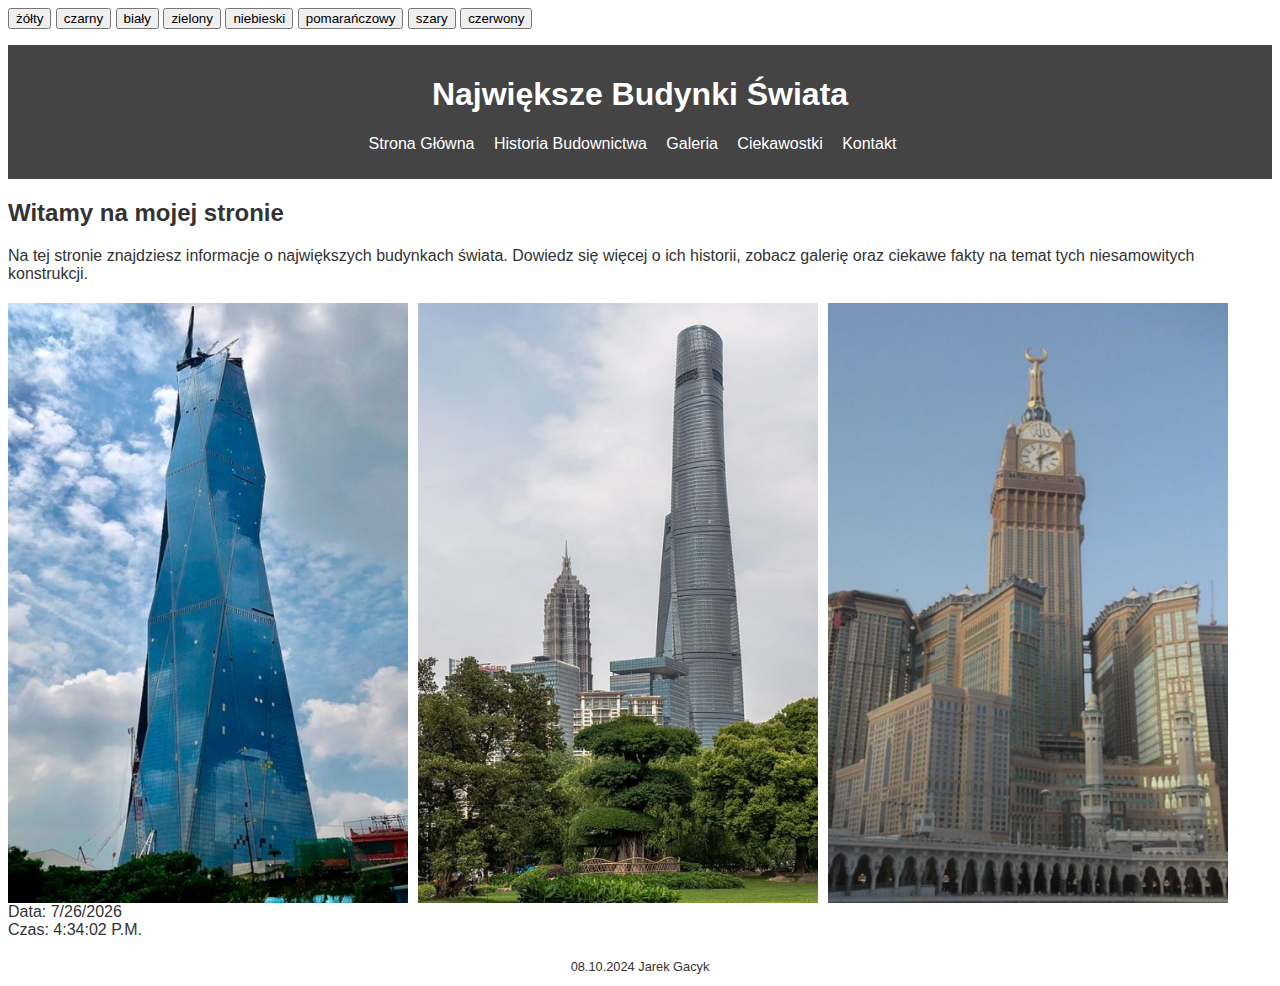
<file: cw1i2/index.html>
<!DOCTPYE html>
<html lang="pl">
<head>
    <meta http-equiv="Content-type" content="text/html; charset=UTF-8" />
    <meta http-equiv="Content-Language" content="pl" />
    <meta name="Author" content="Jan Kowalski" />
    <title>Największe budynki świata</title>
    <link rel="stylesheet" href="styles.css">
	<script src="kolorujtlo.js" defer></script>
	<script src="timedate.js" defer></script>

</head>
<body onload="startclock()">

<FORM METHOD="POST" NAME="background">
    <INPUT TYPE="button" VALUE="żółty" ONCLICK="changeBackground('#FFF000')">
    <INPUT TYPE="button" VALUE="czarny" ONCLICK="changeBackground('#000000')">
    <INPUT TYPE="button" VALUE="biały" ONCLICK="changeBackground('#FFFFFF')">
    <INPUT TYPE="button" VALUE="zielony" ONCLICK="changeBackground('#00FF00')">
    <INPUT TYPE="button" VALUE="niebieski" ONCLICK="changeBackground('#0000FF')">
    <INPUT TYPE="button" VALUE="pomarańczowy" ONCLICK="changeBackground('#FF8000')">
    <INPUT TYPE="button" VALUE="szary" ONCLICK="changeBackground('#C0C0C0')">
    <INPUT TYPE="button" VALUE="czerwony" ONCLICK="changeBackground('#FF0000')">
</FORM>

<header>
    <h1>Największe Budynki Świata</h1>
    <nav>
        <ul>
            <li><a href="index.html">Strona Główna</a></li>
            <li><a href="historia.html">Historia Budownictwa</a></li>
            <li><a href="galeria.html">Galeria</a></li>
            <li><a href="ciekawostki.html">Ciekawostki</a></li>
            <li><a href="kontakt.html">Kontakt</a></li>
        </ul>
    </nav>
</header>


    <h2>Witamy na mojej stronie</h2>
    <p>Na tej stronie znajdziesz informacje o największych budynkach świata. Dowiedz się więcej o ich historii, zobacz galerię oraz ciekawe fakty na temat tych niesamowitych konstrukcji.</p>
    <div style="display: flex; gap: 10px; margin-top: 20px;">
        <img src="glowna1.jpg" alt="Wieżowiec 1" width="400" height="600">
        <img src="glowna2.jpg" alt="Wieżowiec 2" width="400" height="600">
        <img src="glowna3.jpg" alt="Wieżowiec 3" width="400" height="600">
    </div>
	<div>
			Data: <span id="data"></span>
	</div>
	<div>
			Czas: <span id="zegarek"></span>
	</div>


</body>
<footer>
    <p>08.10.2024 Jarek Gacyk</p>
</footer>
</html>
</file>
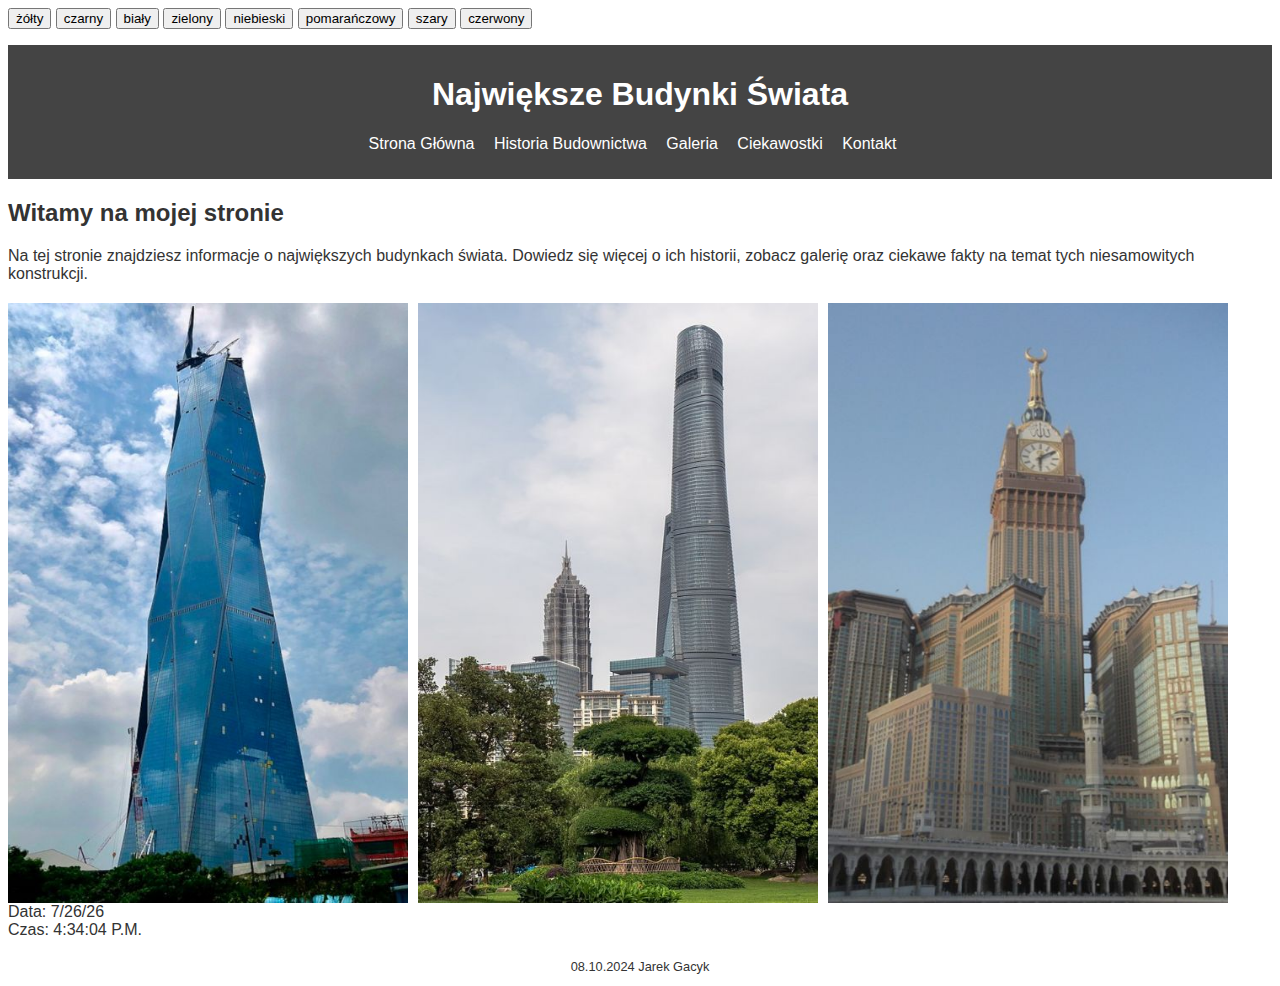
<file: cw3/index.html>
<!DOCTPYE html>
<html lang="pl">
<head>
    <meta http-equiv="Content-type" content="text/html; charset=UTF-8" />
    <meta http-equiv="Content-Language" content="pl" />
    <meta name="Author" content="Jan Kowalski" />
    <title>Największe budynki świata</title>
    <link rel="stylesheet" href="styles.css">
	<script src="kolorujtlo.js" defer></script>
	<script src="timedate.js" defer></script>
</head>
<body onload="startclock()">
<FORM METHOD="POST" NAME="background">
    <INPUT TYPE="button" VALUE="żółty" ONCLICK="changeBackground('#FFF000')">
    <INPUT TYPE="button" VALUE="czarny" ONCLICK="changeBackground('#000000')">
    <INPUT TYPE="button" VALUE="biały" ONCLICK="changeBackground('#FFFFFF')">
    <INPUT TYPE="button" VALUE="zielony" ONCLICK="changeBackground('#00FF00')">
    <INPUT TYPE="button" VALUE="niebieski" ONCLICK="changeBackground('#0000FF')">
    <INPUT TYPE="button" VALUE="pomarańczowy" ONCLICK="changeBackground('#FF8000')">
    <INPUT TYPE="button" VALUE="szary" ONCLICK="changeBackground('#C0C0C0')">
    <INPUT TYPE="button" VALUE="czerwony" ONCLICK="changeBackground('#FF0000')">
</FORM>

<header>
    <h1>Największe Budynki Świata</h1>
    <nav>
        <ul>
            <li><a href="index.html">Strona Główna</a></li>
            <li><a href="historia.html">Historia Budownictwa</a></li>
            <li><a href="galeria.html">Galeria</a></li>
            <li><a href="ciekawostki.html">Ciekawostki</a></li>
            <li><a href="kontakt.html">Kontakt</a></li>
        </ul>
    </nav>
</header>


    <h2>Witamy na mojej stronie</h2>
    <p>Na tej stronie znajdziesz informacje o największych budynkach świata. Dowiedz się więcej o ich historii, zobacz galerię oraz ciekawe fakty na temat tych niesamowitych konstrukcji.</p>
    <div style="display: flex; gap: 10px; margin-top: 20px;">
        <img src="glowna1.jpg" alt="Wieżowiec 1" width="400" height="600">
        <img src="glowna2.jpg" alt="Wieżowiec 2" width="400" height="600">
        <img src="glowna3.jpg" alt="Wieżowiec 3" width="400" height="600">
    </div>
	<div>
			Data: <span id="data"></span>
	</div>
	<div>
			Czas: <span id="zegarek"></span>
	</div>


</body>
<footer>
    <p>08.10.2024 Jarek Gacyk</p>
</footer>
</html>
</file>
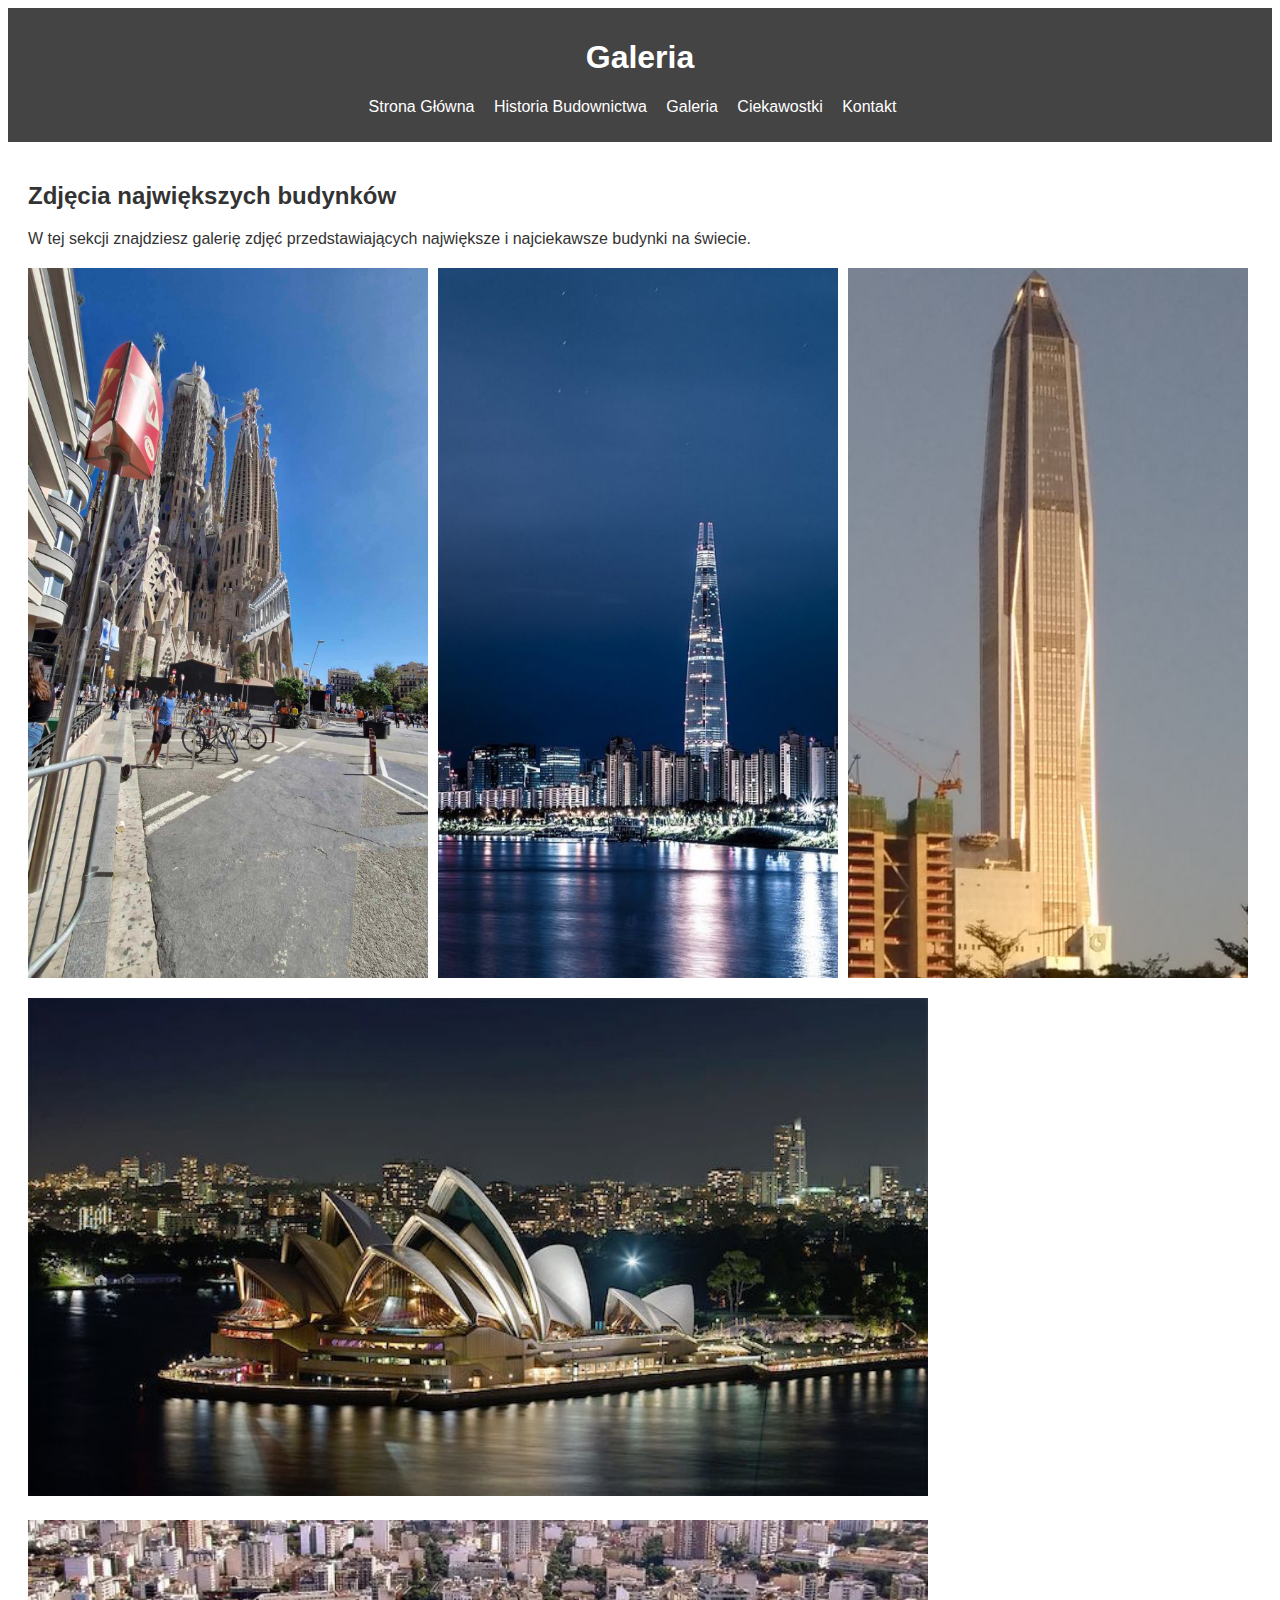
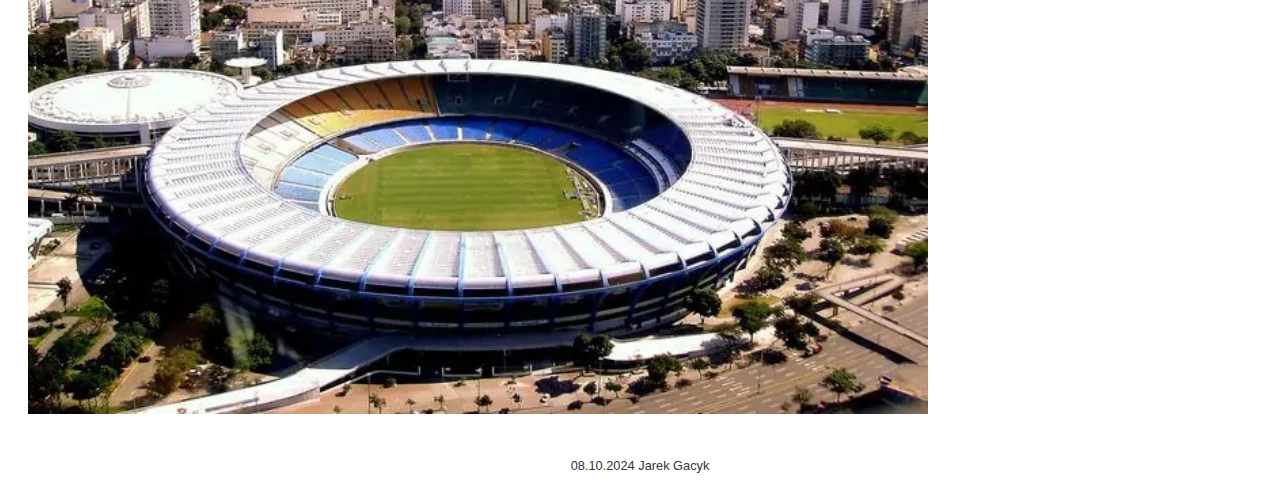
<file: cw1i2/galeria.html>
<!DOCTYPE html>
<html lang="pl">
<head>
    <meta http-equiv="Content-type" content="text/html; charset=UTF-8" />
    <meta http-equiv="Content-Language" content="pl" />
    <meta name="Author" content="Jan Kowalski" />
    <title>Galeria</title>
    <link rel="stylesheet" href="styles.css">
</head>
<body>
    <header>
        <h1>Galeria</h1>
        <nav>
            <ul>
                <li><a href="index.html">Strona Główna</a></li>
                <li><a href="historia.html">Historia Budownictwa</a></li>
                <li><a href="galeria.html">Galeria</a></li>
                <li><a href="ciekawostki.html">Ciekawostki</a></li>
                <li><a href="kontakt.html">Kontakt</a></li>
            </ul>
        </nav>
    </header>
    <main>
        <h2>Zdjęcia największych budynków</h2>
        <p>W tej sekcji znajdziesz galerię zdjęć przedstawiających największe i najciekawsze budynki na świecie.</p>
        <div style="display: flex; gap: 10px; margin-top: 20px;">
            <img src="galeria1.jpg" alt="Budynek 1" width="400">
            <img src="galeria2.jpg" alt="Budynek 2" width="400">
            <img src="galeria3.jpg" alt="Budynek 3" width="400">
        </div>
        <div style="margin-top: 20px;">
            <img src="galeria4.jpg" alt="Budynek 4" width="900">
        </div>
        <div style="margin-top: 20px;">
            <img src="galeria5.jpg" alt="Budynek 5" width="900">
        </div>
    </main>
    <footer>
    <p>08.10.2024 Jarek Gacyk</p>
</footer>
</body>
</html>
</file>
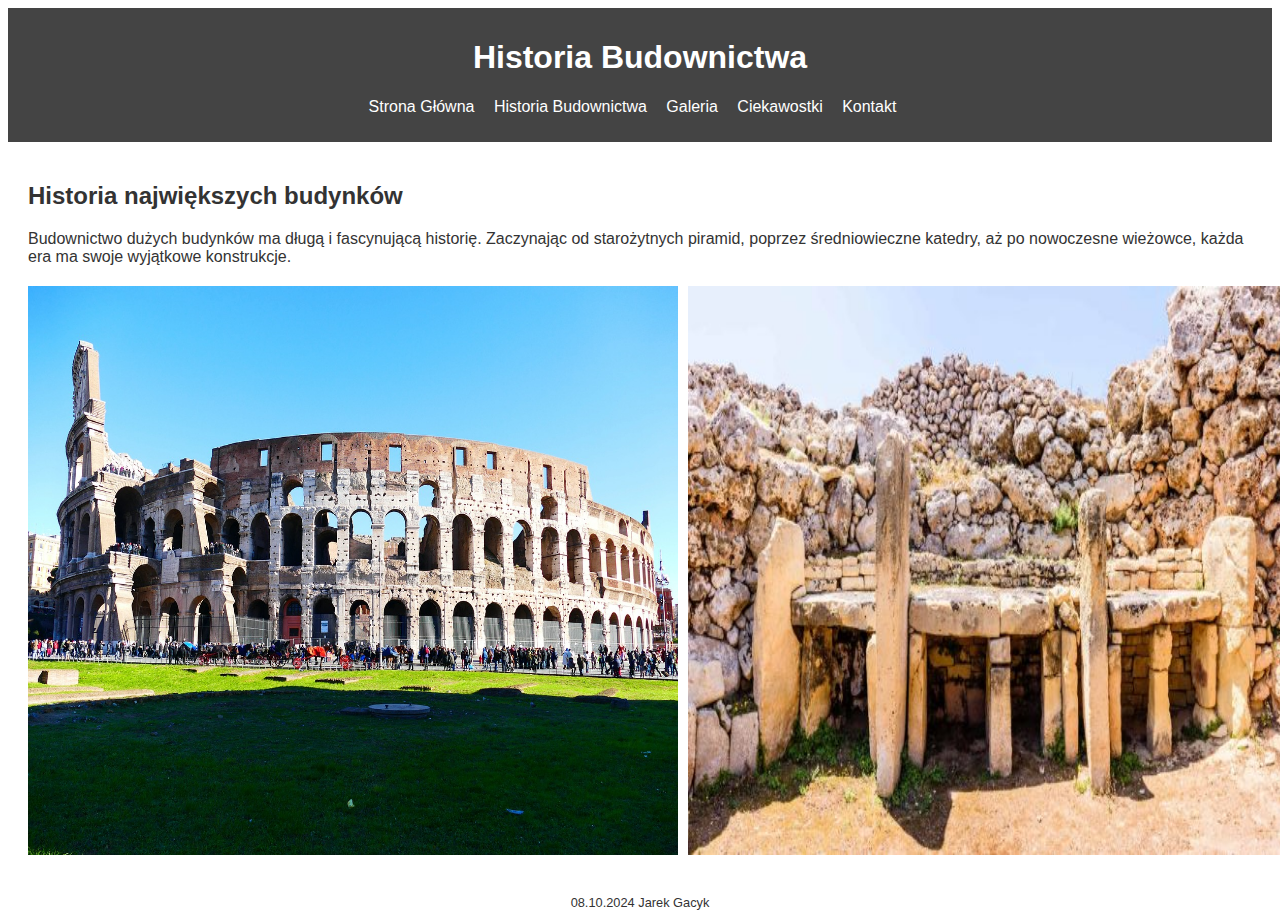
<file: cw1i2/historia.html>
<html lang="pl">
<head>
    <meta http-equiv="Content-type" content="text/html; charset=UTF-8" />
    <meta http-equiv="Content-Language" content="pl" />
    <meta name="Author" content="Jan Kowalski" />
    <title>Historia Budownictwa</title>
    <link rel="stylesheet" href="styles.css">
</head>
<body>
    <header>
        <h1>Historia Budownictwa</h1>
        <nav>
            <ul>
                <li><a href="index.html">Strona Główna</a></li>
                <li><a href="historia.html">Historia Budownictwa</a></li>
                <li><a href="galeria.html">Galeria</a></li>
                <li><a href="ciekawostki.html">Ciekawostki</a></li>
                <li><a href="kontakt.html">Kontakt</a></li>
            </ul>
        </nav>
    </header>
    <main>
        <h2>Historia największych budynków</h2>
        <p>Budownictwo dużych budynków ma długą i fascynującą historię. Zaczynając od starożytnych piramid, poprzez średniowieczne katedry, aż po nowoczesne wieżowce, każda era ma swoje wyjątkowe konstrukcje.</p>
     
        <div style="display: flex; gap: 10px; margin-top: 20px;">
            <img src="historia.jpg" alt="Zdjęcie budynku 1" width="650">
            <img src="historia2.jpg" alt="Zdjęcie budynku 2" width="600">
            <img src="historia3.jpg" alt="Zdjęcie budynku 3" width="400">
        </div>
    </main>
    <footer>
    <p>08.10.2024 Jarek Gacyk</p>
</footer>
</body>
</html>
</file>
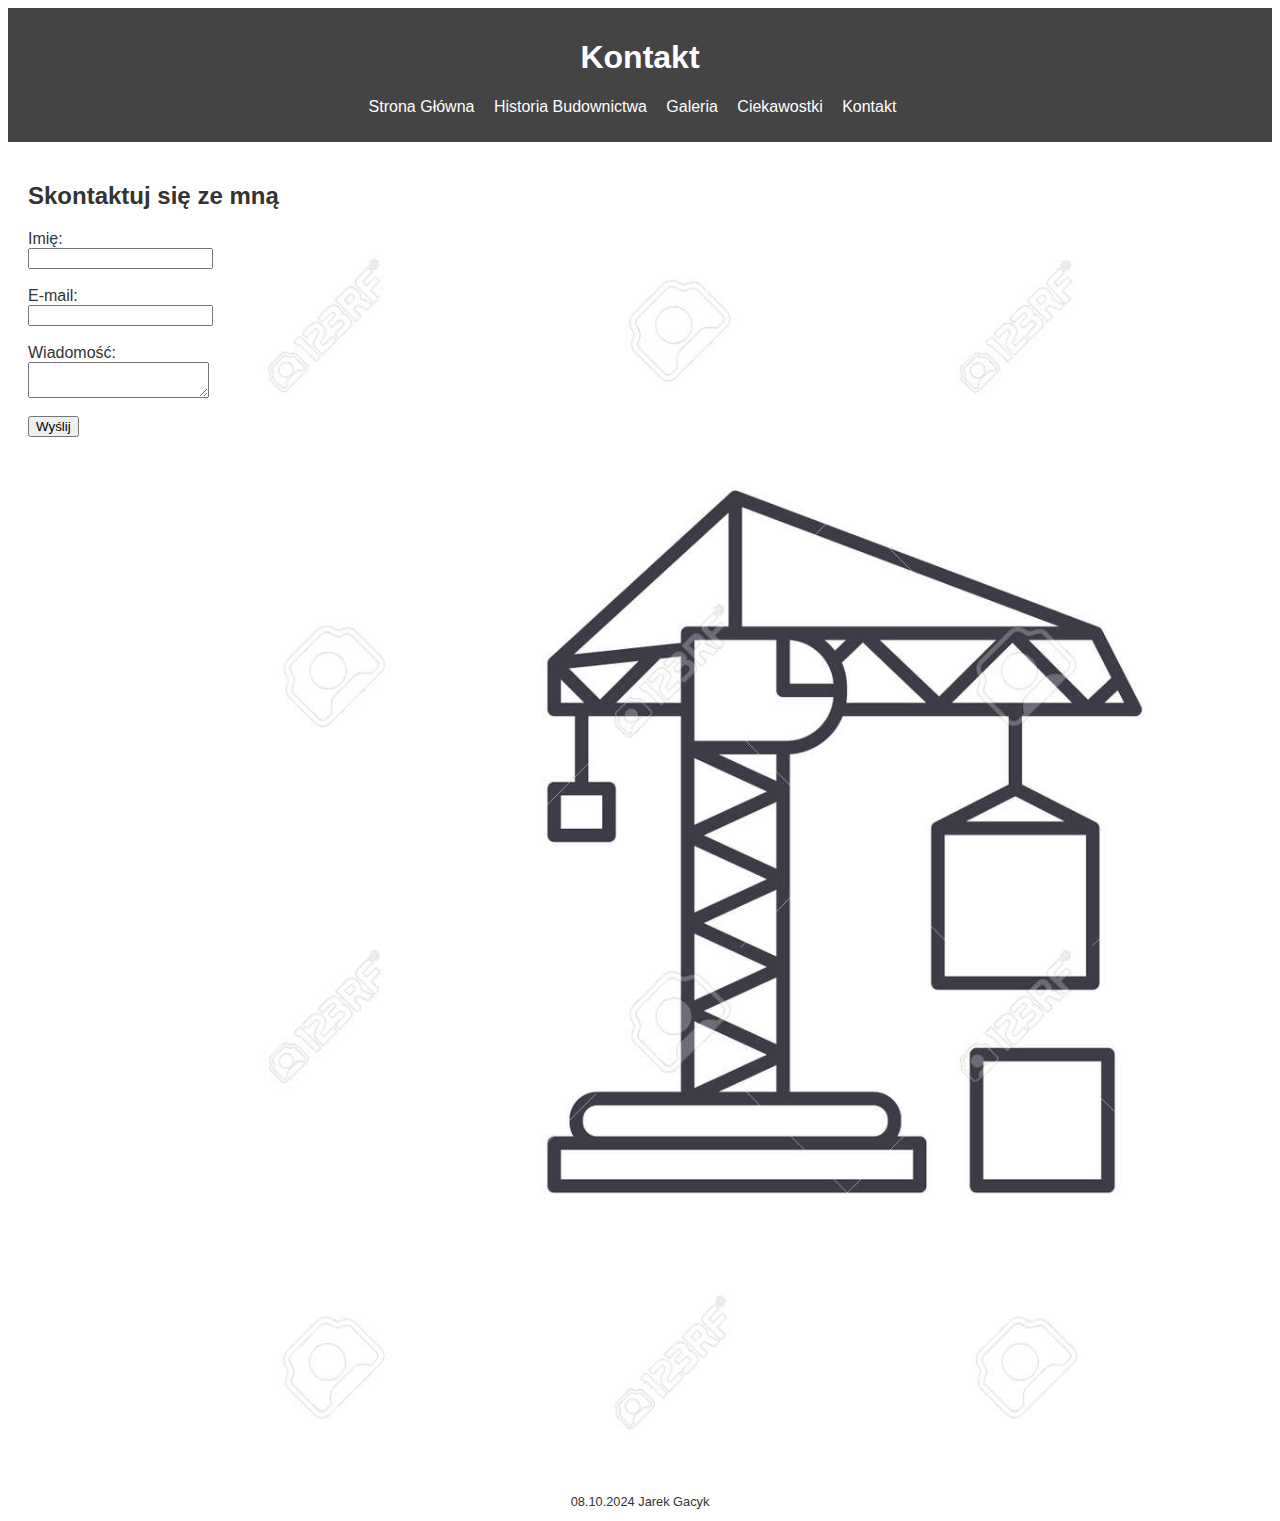
<file: cw1i2/kontakt.html>
<html lang="pl">
<head>
    <meta http-equiv="Content-type" content="text/html; charset=UTF-8" />
    <meta http-equiv="Content-Language" content="pl" />
    <meta name="Author" content="Jan Kowalski" />
    <title>Kontakt</title>
    <link rel="stylesheet" href="styles.css">
</head>
<body>
    <header>
        <h1>Kontakt</h1>
        <nav>
            <ul>
                <li><a href="index.html">Strona Główna</a></li>
                <li><a href="historia.html">Historia Budownictwa</a></li>
                <li><a href="galeria.html">Galeria</a></li>
                <li><a href="ciekawostki.html">Ciekawostki</a></li>
                <li><a href="kontakt.html">Kontakt</a></li>
            </ul>
        </nav>
    </header>
    <main>
        <h2>Skontaktuj się ze mną</h2>
        <div style="display: flex; justify-content: space-between;">
            <form action="mailto:jan.kowalski@example.com" method="post" enctype="text/plain" style="flex: 1; padding-right: 20px;">
                <label for="name">Imię:</label><br>
                <input type="text" id="name" name="name"><br><br>
                <label for="email">E-mail:</label><br>
                <input type="text" id="email" name="email"><br><br>
                <label for="message">Wiadomość:</label><br>
                <textarea id="message" name="message"></textarea><br><br>
                <input type="submit" value="Wyślij">
            </form>
            <img src="kontakt.jpg" alt="Ikona dźwigu - symbol budownictwa" style="flex: 1; width: 100%; height: auto;">
        </div>
    </main>
    <footer>
    <p>08.10.2024 Jarek Gacyk</p>
</footer>
</body>
</html>
</file>
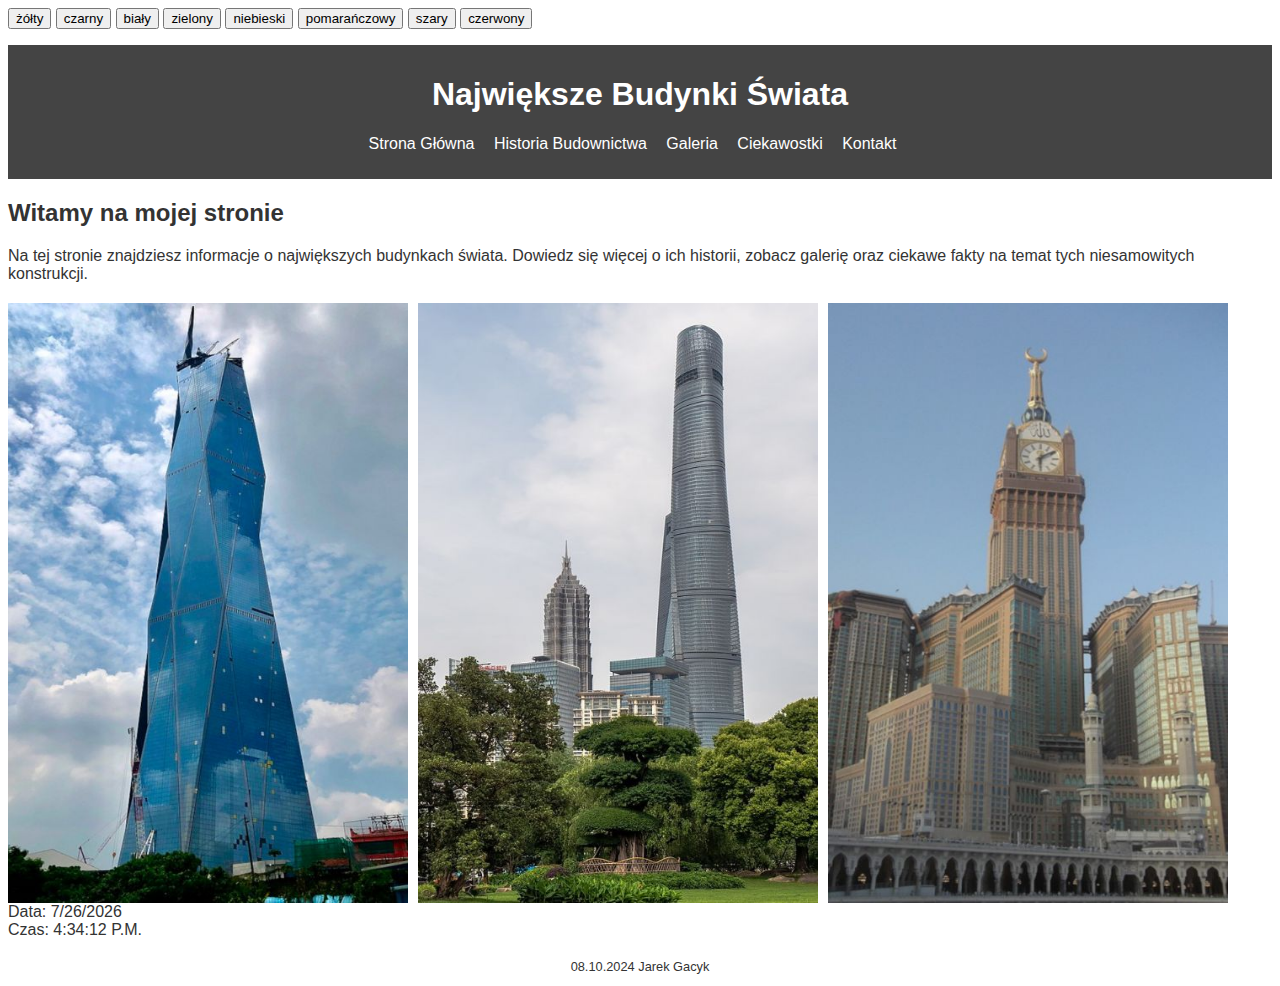
<file: cw1i2/timedate.html>
<!DOCTPYE html>
<html lang="pl">
<head>
    <meta http-equiv="Content-type" content="text/html; charset=UTF-8" />
    <meta http-equiv="Content-Language" content="pl" />
    <meta name="Author" content="Jan Kowalski" />
    <title>Największe budynki świata</title>
    <link rel="stylesheet" href="styles.css">
	<script src="kolorujtlo.js" defer></script>
	<script src="timedate.js" defer></script>
</head>
<body onload="startclock()">

<FORM METHOD="POST" NAME="background">
    <INPUT TYPE="button" VALUE="żółty" ONCLICK="changeBackground('#FFF000')">
    <INPUT TYPE="button" VALUE="czarny" ONCLICK="changeBackground('#000000')">
    <INPUT TYPE="button" VALUE="biały" ONCLICK="changeBackground('#FFFFFF')">
    <INPUT TYPE="button" VALUE="zielony" ONCLICK="changeBackground('#00FF00')">
    <INPUT TYPE="button" VALUE="niebieski" ONCLICK="changeBackground('#0000FF')">
    <INPUT TYPE="button" VALUE="pomarańczowy" ONCLICK="changeBackground('#FF8000')">
    <INPUT TYPE="button" VALUE="szary" ONCLICK="changeBackground('#C0C0C0')">
    <INPUT TYPE="button" VALUE="czerwony" ONCLICK="changeBackground('#FF0000')">
</FORM>

<header>
    <h1>Największe Budynki Świata</h1>
    <nav>
        <ul>
            <li><a href="index.html">Strona Główna</a></li>
            <li><a href="historia.html">Historia Budownictwa</a></li>
            <li><a href="galeria.html">Galeria</a></li>
            <li><a href="ciekawostki.html">Ciekawostki</a></li>
            <li><a href="kontakt.html">Kontakt</a></li>
        </ul>
    </nav>
</header>


    <h2>Witamy na mojej stronie</h2>
    <p>Na tej stronie znajdziesz informacje o największych budynkach świata. Dowiedz się więcej o ich historii, zobacz galerię oraz ciekawe fakty na temat tych niesamowitych konstrukcji.</p>
    <div style="display: flex; gap: 10px; margin-top: 20px;">
        <img src="glowna1.jpg" alt="Wieżowiec 1" width="400" height="600">
        <img src="glowna2.jpg" alt="Wieżowiec 2" width="400" height="600">
        <img src="glowna3.jpg" alt="Wieżowiec 3" width="400" height="600">
    </div>
	<div>
			Data: <span id="data"></span>
	</div>
	<div>
			Czas: <span id="zegarek"></span>
	</div>


</body>
<footer>
    <p>08.10.2024 Jarek Gacyk</p>
</footer>
</html>
</file>
<file: cw1i2/styles.css>
/* styles.css */
body {
    font-family: Arial, sans-serif;
    color: #333;
}
header {
    background-color: #444;
    color: white;
    padding: 10px;
    text-align: center;
}
nav ul {
    list-style-type: none;
    padding: 0;
}
nav ul li {
    display: inline;
    margin-right: 15px;
}
nav ul li a {
    color: white;
    text-decoration: none;
}
main {
    padding: 20px;
}
footer {
    text-align: center;
    margin-top: 20px;
    font-size: 0.8em;
}
</file>
<file: cw3/styles.css>
/* styles.css */
body {
    font-family: Arial, sans-serif;
    color: #333;
}
header {
    background-color: #444;
    color: white;
    padding: 10px;
    text-align: center;
}
nav ul {
    list-style-type: none;
    padding: 0;
}
nav ul li {
    display: inline;
    margin-right: 15px;
}
nav ul li a {
    color: white;
    text-decoration: none;
}
main {
    padding: 20px;
}
footer {
    text-align: center;
    margin-top: 20px;
    font-size: 0.8em;
}

.test-block {
    width: 200px;
    border: 2px solid rgba(71, 236, 30, 1);
    background: rgba(71, 236, 30, 0.7);
    text-align: center;
    color: #000;
    padding: 20px;
    cursor: pointer;
    display: flex;
    justify-content: center;
    align-items: center;
    -webkit-touch-callout: none;
    -webkit-user-select: none;
    -moz-user-select: none;
    -ms-user-select: none;
    user-select: none;
}
</file>
